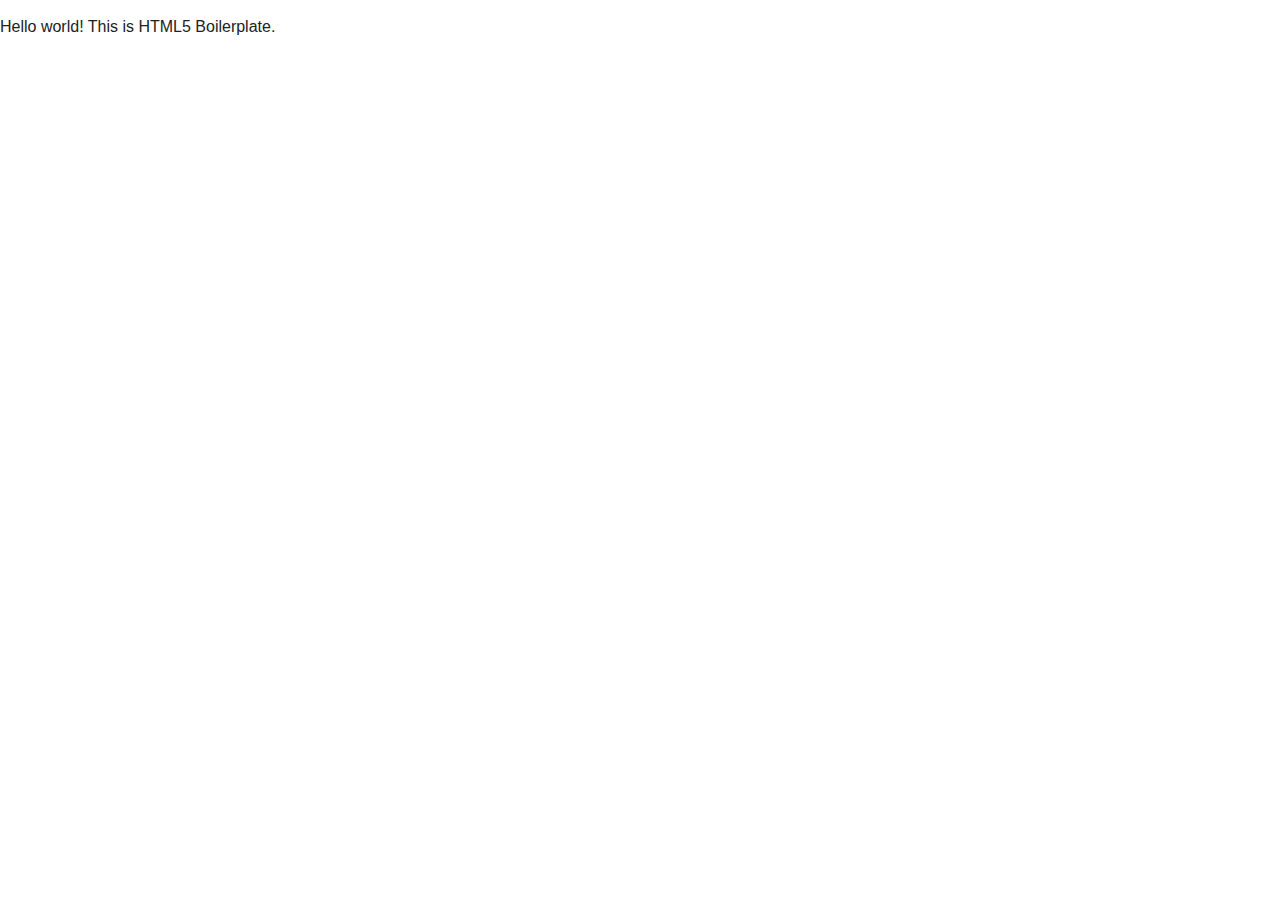
<file: dblog/static/bower_components/html5-boilerplate/index.html>
<!DOCTYPE html>
<!--[if lt IE 7]>      <html class="no-js lt-ie9 lt-ie8 lt-ie7"> <![endif]-->
<!--[if IE 7]>         <html class="no-js lt-ie9 lt-ie8"> <![endif]-->
<!--[if IE 8]>         <html class="no-js lt-ie9"> <![endif]-->
<!--[if gt IE 8]><!--> <html class="no-js"> <!--<![endif]-->
    <head>
        <meta charset="utf-8">
        <meta http-equiv="X-UA-Compatible" content="IE=edge">
        <title></title>
        <meta name="description" content="">
        <meta name="viewport" content="width=device-width, initial-scale=1">

        <!-- Place favicon.ico and apple-touch-icon.png in the root directory -->

        <link rel="stylesheet" href="css/normalize.css">
        <link rel="stylesheet" href="css/main.css">
        <script src="js/vendor/modernizr-2.6.2.min.js"></script>
    </head>
    <body>
        <!--[if lt IE 7]>
            <p class="browsehappy">You are using an <strong>outdated</strong> browser. Please <a href="http://browsehappy.com/">upgrade your browser</a> to improve your experience.</p>
        <![endif]-->

        <!-- Add your site or application content here -->
        <p>Hello world! This is HTML5 Boilerplate.</p>

        <script src="//ajax.googleapis.com/ajax/libs/jquery/1.10.2/jquery.min.js"></script>
        <script>window.jQuery || document.write('<script src="js/vendor/jquery-1.10.2.min.js"><\/script>')</script>
        <script src="js/plugins.js"></script>
        <script src="js/main.js"></script>

        <!-- Google Analytics: change UA-XXXXX-X to be your site's ID. -->
        <script>
            (function(b,o,i,l,e,r){b.GoogleAnalyticsObject=l;b[l]||(b[l]=
            function(){(b[l].q=b[l].q||[]).push(arguments)});b[l].l=+new Date;
            e=o.createElement(i);r=o.getElementsByTagName(i)[0];
            e.src='//www.google-analytics.com/analytics.js';
            r.parentNode.insertBefore(e,r)}(window,document,'script','ga'));
            ga('create','UA-XXXXX-X');ga('send','pageview');
        </script>
    </body>
</html>
</file>
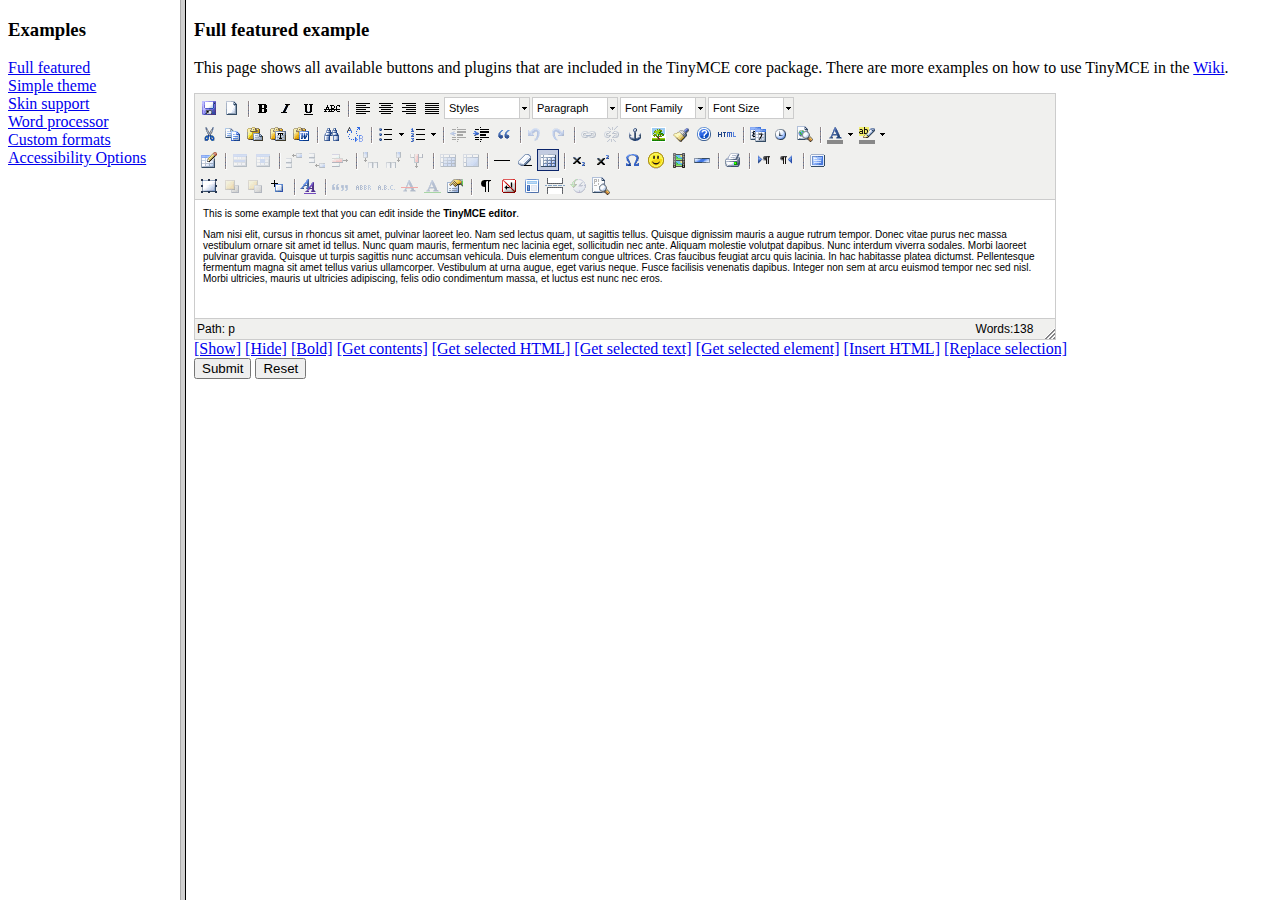
<file: dblog/static/grappelli/tinymce/examples/index.html>
<!DOCTYPE HTML PUBLIC "-//W3C//DTD HTML 4.01 Frameset//EN" "http://www.w3.org/TR/html4/frameset.dtd">
<html>
<head>
	<title>TinyMCE examples</title>
</head>
<frameset cols="180,80%">
	<frame src="menu.html" name="menu" />
	<frame src="full.html" name="main" />
</frameset>
</html>
</file>
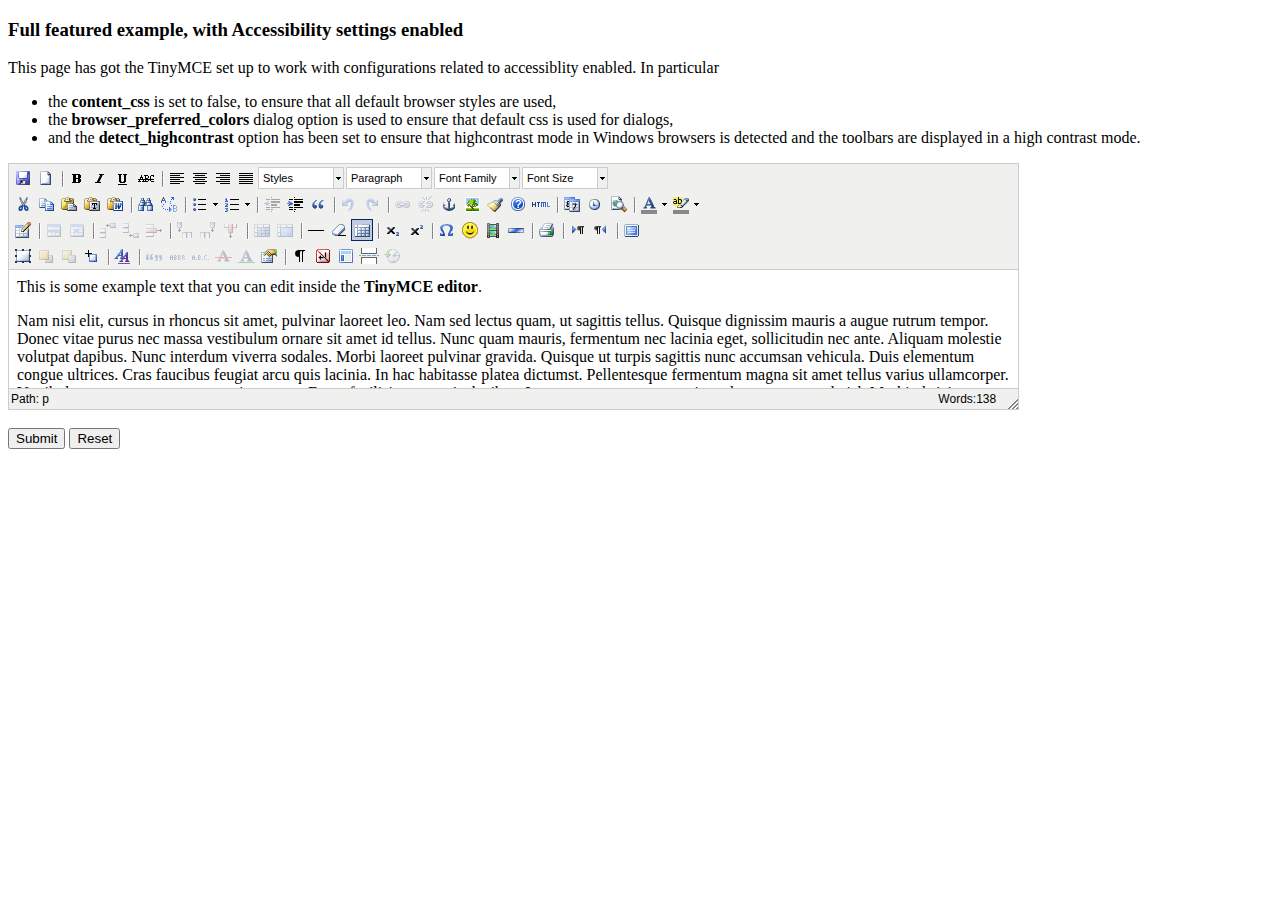
<file: dblog/static/grappelli/tinymce/examples/accessibility.html>
<!DOCTYPE html PUBLIC "-//W3C//DTD XHTML 1.0 Strict//EN" "http://www.w3.org/TR/xhtml1/DTD/xhtml1-strict.dtd">
<html xmlns="http://www.w3.org/1999/xhtml">
<head>
<title>Full featured example</title>

<!-- TinyMCE -->
<script type="text/javascript" src="../jscripts/tiny_mce/tiny_mce.js"></script>
<script type="text/javascript">
	tinyMCE.init({
		// General options
		mode : "textareas",
		theme : "advanced",
		plugins : "pagebreak,style,layer,table,save,advhr,advimage,advlink,emotions,iespell,insertdatetime,preview,media,searchreplace,print,contextmenu,paste,directionality,fullscreen,noneditable,visualchars,nonbreaking,xhtmlxtras,template,wordcount,advlist,autosave",

		// Theme options
		theme_advanced_buttons1 : "save,newdocument,|,bold,italic,underline,strikethrough,|,justifyleft,justifycenter,justifyright,justifyfull,styleselect,formatselect,fontselect,fontsizeselect",
		theme_advanced_buttons2 : "cut,copy,paste,pastetext,pasteword,|,search,replace,|,bullist,numlist,|,outdent,indent,blockquote,|,undo,redo,|,link,unlink,anchor,image,cleanup,help,code,|,insertdate,inserttime,preview,|,forecolor,backcolor",
		theme_advanced_buttons3 : "tablecontrols,|,hr,removeformat,visualaid,|,sub,sup,|,charmap,emotions,iespell,media,advhr,|,print,|,ltr,rtl,|,fullscreen",
		theme_advanced_buttons4 : "insertlayer,moveforward,movebackward,absolute,|,styleprops,|,cite,abbr,acronym,del,ins,attribs,|,visualchars,nonbreaking,template,pagebreak,restoredraft",
		theme_advanced_toolbar_location : "top",
		theme_advanced_toolbar_align : "left",
		theme_advanced_statusbar_location : "bottom",
		theme_advanced_resizing : true,

		// Example content CSS (should be your site CSS)
		// using false to ensure that the default browser settings are used for best Accessibility
		// ACCESSIBILITY SETTINGS
		content_css : false,
		// Use browser preferred colors for dialogs.
		browser_preferred_colors : true,
		detect_highcontrast : true,

		// Drop lists for link/image/media/template dialogs
		template_external_list_url : "lists/template_list.js",
		external_link_list_url : "lists/link_list.js",
		external_image_list_url : "lists/image_list.js",
		media_external_list_url : "lists/media_list.js",

		// Style formats
		style_formats : [
			{title : 'Bold text', inline : 'b'},
			{title : 'Red text', inline : 'span', styles : {color : '#ff0000'}},
			{title : 'Red header', block : 'h1', styles : {color : '#ff0000'}},
			{title : 'Example 1', inline : 'span', classes : 'example1'},
			{title : 'Example 2', inline : 'span', classes : 'example2'},
			{title : 'Table styles'},
			{title : 'Table row 1', selector : 'tr', classes : 'tablerow1'}
		],

		// Replace values for the template plugin
		template_replace_values : {
			username : "Some User",
			staffid : "991234"
		}
	});
</script>
<!-- /TinyMCE -->

</head>
<body>

<form method="post" action="http://tinymce.moxiecode.com/dump.php?example=true">
	<div>
		<h3>Full featured example, with Accessibility settings enabled</h3>

		<p>
			This page has got the TinyMCE set up to work with configurations related to accessiblity enabled.
			In particular
			<ul>
			<li>the <strong>content_css</strong> is set to false, to ensure that all default browser styles are used, </li>
			<li>the <strong>browser_preferred_colors</strong> dialog option is used to ensure that default css is used for dialogs, </li>
			<li>and the <strong>detect_highcontrast</strong> option has been set to ensure that highcontrast mode in Windows browsers
			is detected and the toolbars are displayed in a high contrast mode.</li>
			</ul>
		</p>

		<!-- Gets replaced with TinyMCE, remember HTML in a textarea should be encoded -->
		<div>
			<textarea id="elm1" name="elm1" rows="15" cols="80" style="width: 80%">
				&lt;p&gt;
					This is some example text that you can edit inside the &lt;strong&gt;TinyMCE editor&lt;/strong&gt;.
				&lt;/p&gt;
				&lt;p&gt;
				Nam nisi elit, cursus in rhoncus sit amet, pulvinar laoreet leo. Nam sed lectus quam, ut sagittis tellus. Quisque dignissim mauris a augue rutrum tempor. Donec vitae purus nec massa vestibulum ornare sit amet id tellus. Nunc quam mauris, fermentum nec lacinia eget, sollicitudin nec ante. Aliquam molestie volutpat dapibus. Nunc interdum viverra sodales. Morbi laoreet pulvinar gravida. Quisque ut turpis sagittis nunc accumsan vehicula. Duis elementum congue ultrices. Cras faucibus feugiat arcu quis lacinia. In hac habitasse platea dictumst. Pellentesque fermentum magna sit amet tellus varius ullamcorper. Vestibulum at urna augue, eget varius neque. Fusce facilisis venenatis dapibus. Integer non sem at arcu euismod tempor nec sed nisl. Morbi ultricies, mauris ut ultricies adipiscing, felis odio condimentum massa, et luctus est nunc nec eros.
				&lt;/p&gt;
			</textarea>
		</div>

		<br />
		<input type="submit" name="save" value="Submit" />
		<input type="reset" name="reset" value="Reset" />
	</div>
</form>

<script type="text/javascript">
if (document.location.protocol == 'file:') {
	alert("The examples might not work properly on the local file system due to security settings in your browser. Please use a real webserver.");
}
</script>
</body>
</html>
</file>
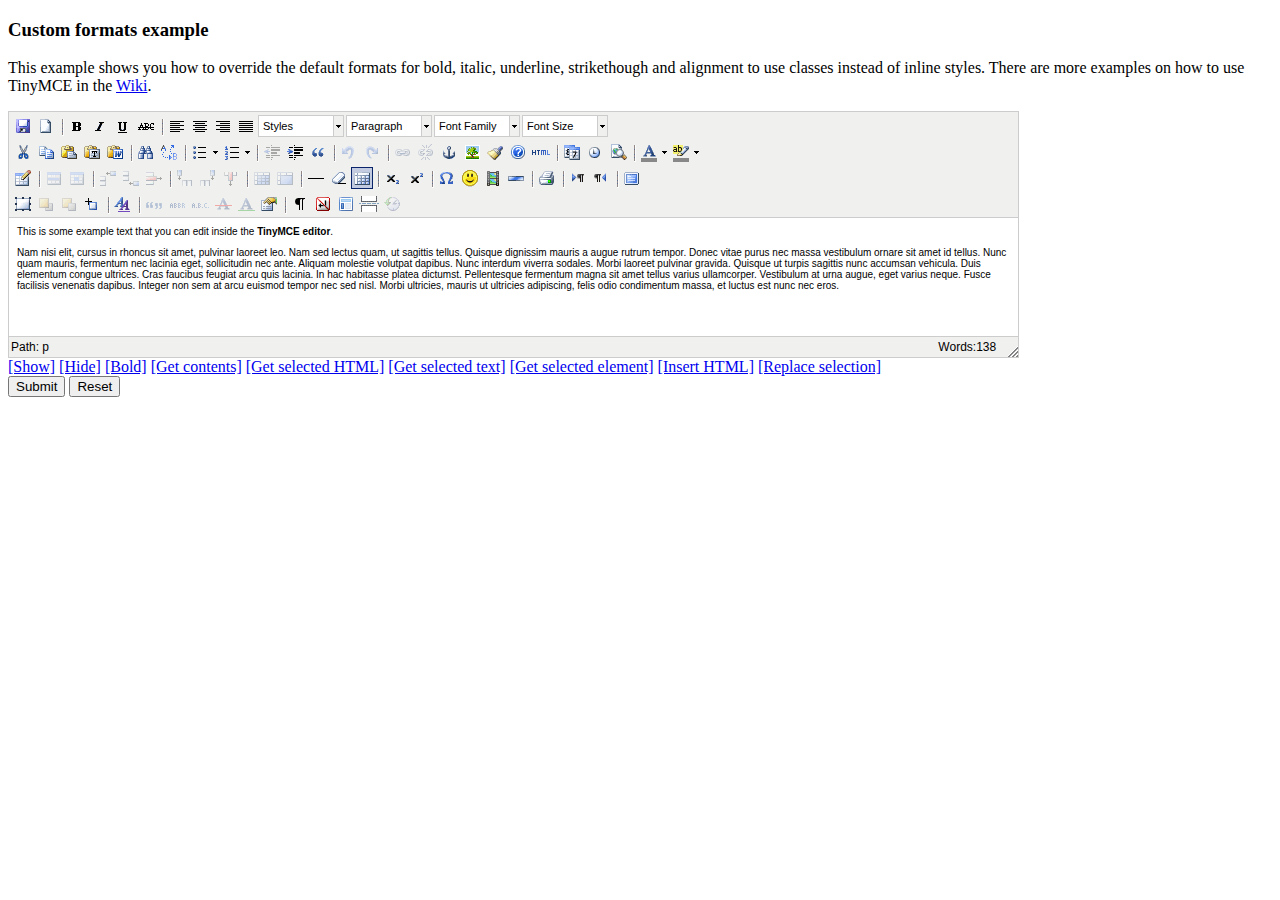
<file: dblog/static/grappelli/tinymce/examples/custom_formats.html>
<!DOCTYPE html PUBLIC "-//W3C//DTD XHTML 1.0 Strict//EN" "http://www.w3.org/TR/xhtml1/DTD/xhtml1-strict.dtd">
<html xmlns="http://www.w3.org/1999/xhtml">
<head>
<title>Custom formats example</title>

<!-- TinyMCE -->
<script type="text/javascript" src="../jscripts/tiny_mce/tiny_mce.js"></script>
<script type="text/javascript">
	tinyMCE.init({
		// General options
		mode : "textareas",
		theme : "advanced",
		plugins : "autolink,lists,pagebreak,style,layer,table,save,advhr,advimage,advlink,emotions,iespell,inlinepopups,insertdatetime,preview,media,searchreplace,print,contextmenu,paste,directionality,fullscreen,noneditable,visualchars,nonbreaking,xhtmlxtras,template,wordcount,advlist,autosave",

		// Theme options
		theme_advanced_buttons1 : "save,newdocument,|,bold,italic,underline,strikethrough,|,justifyleft,justifycenter,justifyright,justifyfull,styleselect,formatselect,fontselect,fontsizeselect",
		theme_advanced_buttons2 : "cut,copy,paste,pastetext,pasteword,|,search,replace,|,bullist,numlist,|,outdent,indent,blockquote,|,undo,redo,|,link,unlink,anchor,image,cleanup,help,code,|,insertdate,inserttime,preview,|,forecolor,backcolor",
		theme_advanced_buttons3 : "tablecontrols,|,hr,removeformat,visualaid,|,sub,sup,|,charmap,emotions,iespell,media,advhr,|,print,|,ltr,rtl,|,fullscreen",
		theme_advanced_buttons4 : "insertlayer,moveforward,movebackward,absolute,|,styleprops,|,cite,abbr,acronym,del,ins,attribs,|,visualchars,nonbreaking,template,pagebreak,restoredraft",
		theme_advanced_toolbar_location : "top",
		theme_advanced_toolbar_align : "left",
		theme_advanced_statusbar_location : "bottom",
		theme_advanced_resizing : true,

		// Example content CSS (should be your site CSS)
		content_css : "css/content.css",

		// Drop lists for link/image/media/template dialogs
		template_external_list_url : "lists/template_list.js",
		external_link_list_url : "lists/link_list.js",
		external_image_list_url : "lists/image_list.js",
		media_external_list_url : "lists/media_list.js",

		// Style formats
		style_formats : [
			{title : 'Bold text', inline : 'b'},
			{title : 'Red text', inline : 'span', styles : {color : '#ff0000'}},
			{title : 'Red header', block : 'h1', styles : {color : '#ff0000'}},
			{title : 'Example 1', inline : 'span', classes : 'example1'},
			{title : 'Example 2', inline : 'span', classes : 'example2'},
			{title : 'Table styles'},
			{title : 'Table row 1', selector : 'tr', classes : 'tablerow1'}
		],

		formats : {
			alignleft : {selector : 'p,h1,h2,h3,h4,h5,h6,td,th,div,ul,ol,li,table,img', classes : 'left'},
			aligncenter : {selector : 'p,h1,h2,h3,h4,h5,h6,td,th,div,ul,ol,li,table,img', classes : 'center'},
			alignright : {selector : 'p,h1,h2,h3,h4,h5,h6,td,th,div,ul,ol,li,table,img', classes : 'right'},
			alignfull : {selector : 'p,h1,h2,h3,h4,h5,h6,td,th,div,ul,ol,li,table,img', classes : 'full'},
			bold : {inline : 'span', 'classes' : 'bold'},
			italic : {inline : 'span', 'classes' : 'italic'},
			underline : {inline : 'span', 'classes' : 'underline', exact : true},
			strikethrough : {inline : 'del'}
		},

		// Replace values for the template plugin
		template_replace_values : {
			username : "Some User",
			staffid : "991234"
		}
	});
</script>
<!-- /TinyMCE -->

</head>
<body>

<form method="post" action="http://tinymce.moxiecode.com/dump.php?example=true">
	<div>
		<h3>Custom formats example</h3>

		<p>
			This example shows you how to override the default formats for bold, italic, underline, strikethough and alignment to use classes instead of inline styles.
			There are more examples on how to use TinyMCE in the <a href="http://tinymce.moxiecode.com/examples/">Wiki</a>.
		</p>

		<!-- Gets replaced with TinyMCE, remember HTML in a textarea should be encoded -->
		<div>
			<textarea id="elm1" name="elm1" rows="15" cols="80" style="width: 80%">
				&lt;p&gt;
					This is some example text that you can edit inside the &lt;strong&gt;TinyMCE editor&lt;/strong&gt;.
				&lt;/p&gt;
				&lt;p&gt;
				Nam nisi elit, cursus in rhoncus sit amet, pulvinar laoreet leo. Nam sed lectus quam, ut sagittis tellus. Quisque dignissim mauris a augue rutrum tempor. Donec vitae purus nec massa vestibulum ornare sit amet id tellus. Nunc quam mauris, fermentum nec lacinia eget, sollicitudin nec ante. Aliquam molestie volutpat dapibus. Nunc interdum viverra sodales. Morbi laoreet pulvinar gravida. Quisque ut turpis sagittis nunc accumsan vehicula. Duis elementum congue ultrices. Cras faucibus feugiat arcu quis lacinia. In hac habitasse platea dictumst. Pellentesque fermentum magna sit amet tellus varius ullamcorper. Vestibulum at urna augue, eget varius neque. Fusce facilisis venenatis dapibus. Integer non sem at arcu euismod tempor nec sed nisl. Morbi ultricies, mauris ut ultricies adipiscing, felis odio condimentum massa, et luctus est nunc nec eros.
				&lt;/p&gt;
			</textarea>
		</div>

		<!-- Some integration calls -->
		<a href="javascript:;" onmousedown="tinyMCE.get('elm1').show();">[Show]</a>
		<a href="javascript:;" onmousedown="tinyMCE.get('elm1').hide();">[Hide]</a>
		<a href="javascript:;" onmousedown="tinyMCE.get('elm1').execCommand('Bold');">[Bold]</a>
		<a href="javascript:;" onmousedown="alert(tinyMCE.get('elm1').getContent());">[Get contents]</a>
		<a href="javascript:;" onmousedown="alert(tinyMCE.get('elm1').selection.getContent());">[Get selected HTML]</a>
		<a href="javascript:;" onmousedown="alert(tinyMCE.get('elm1').selection.getContent({format : 'text'}));">[Get selected text]</a>
		<a href="javascript:;" onmousedown="alert(tinyMCE.get('elm1').selection.getNode().nodeName);">[Get selected element]</a>
		<a href="javascript:;" onmousedown="tinyMCE.execCommand('mceInsertContent',false,'<b>Hello world!!</b>');">[Insert HTML]</a>
		<a href="javascript:;" onmousedown="tinyMCE.execCommand('mceReplaceContent',false,'<b>{$selection}</b>');">[Replace selection]</a>

		<br />
		<input type="submit" name="save" value="Submit" />
		<input type="reset" name="reset" value="Reset" />
	</div>
</form>
<script type="text/javascript">
if (document.location.protocol == 'file:') {
	alert("The examples might not work properly on the local file system due to security settings in your browser. Please use a real webserver.");
}
</script>
</body>
</html>
</file>
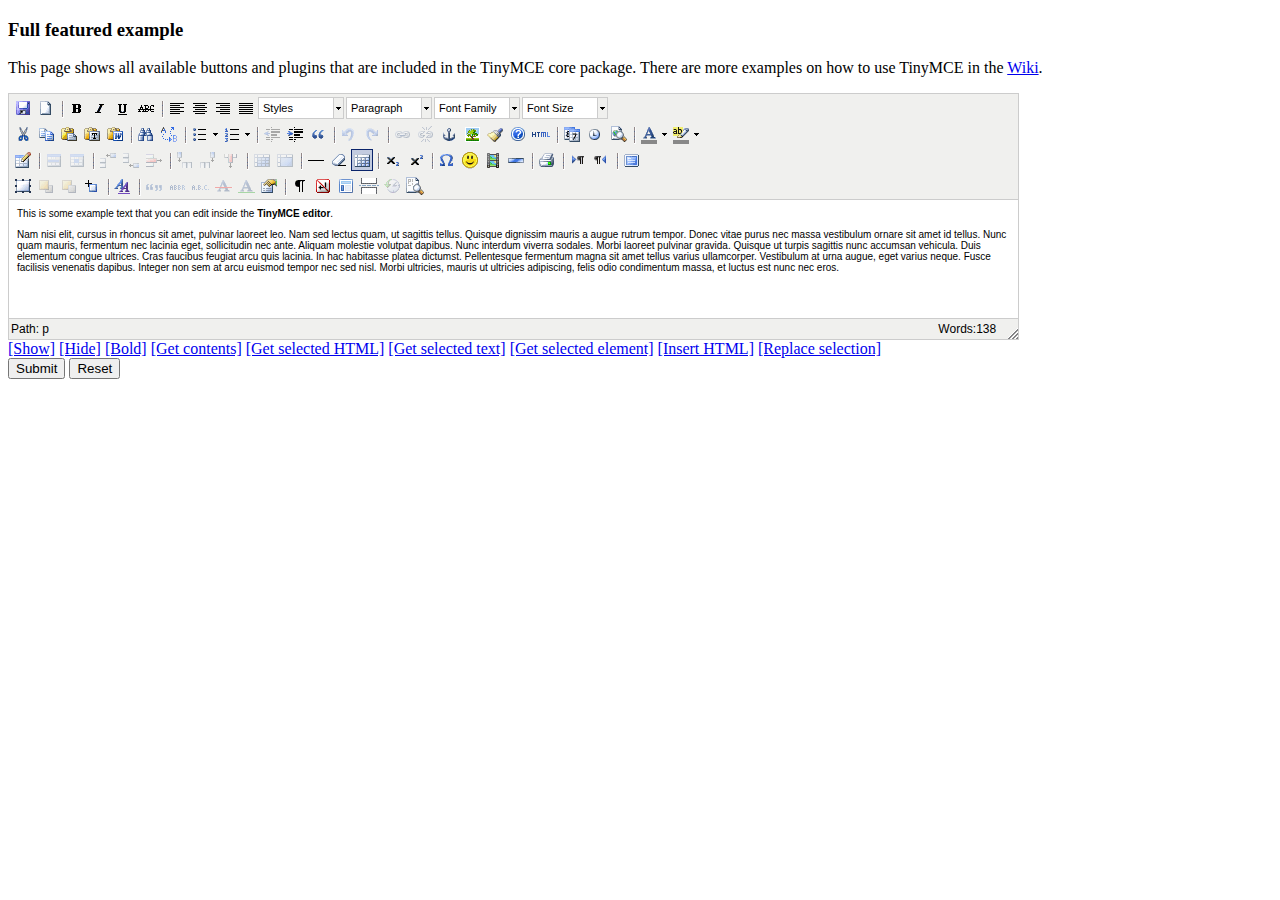
<file: dblog/static/grappelli/tinymce/examples/full.html>
<!DOCTYPE html PUBLIC "-//W3C//DTD XHTML 1.0 Strict//EN" "http://www.w3.org/TR/xhtml1/DTD/xhtml1-strict.dtd">
<html xmlns="http://www.w3.org/1999/xhtml">
<head>
<title>Full featured example</title>
<meta http-equiv="X-UA-Compatible" content="IE=edge" />
<!-- TinyMCE -->
<script type="text/javascript" src="../jscripts/tiny_mce/tiny_mce.js"></script>
<script type="text/javascript">
	tinyMCE.init({
		// General options
		mode : "textareas",
		theme : "advanced",
		plugins : "autolink,lists,pagebreak,style,layer,table,save,advhr,advimage,advlink,emotions,iespell,inlinepopups,insertdatetime,preview,media,searchreplace,print,contextmenu,paste,directionality,fullscreen,noneditable,visualchars,nonbreaking,xhtmlxtras,template,wordcount,advlist,autosave,visualblocks",

		// Theme options
		theme_advanced_buttons1 : "save,newdocument,|,bold,italic,underline,strikethrough,|,justifyleft,justifycenter,justifyright,justifyfull,styleselect,formatselect,fontselect,fontsizeselect",
		theme_advanced_buttons2 : "cut,copy,paste,pastetext,pasteword,|,search,replace,|,bullist,numlist,|,outdent,indent,blockquote,|,undo,redo,|,link,unlink,anchor,image,cleanup,help,code,|,insertdate,inserttime,preview,|,forecolor,backcolor",
		theme_advanced_buttons3 : "tablecontrols,|,hr,removeformat,visualaid,|,sub,sup,|,charmap,emotions,iespell,media,advhr,|,print,|,ltr,rtl,|,fullscreen",
		theme_advanced_buttons4 : "insertlayer,moveforward,movebackward,absolute,|,styleprops,|,cite,abbr,acronym,del,ins,attribs,|,visualchars,nonbreaking,template,pagebreak,restoredraft,visualblocks",
		theme_advanced_toolbar_location : "top",
		theme_advanced_toolbar_align : "left",
		theme_advanced_statusbar_location : "bottom",
		theme_advanced_resizing : true,

		// Example content CSS (should be your site CSS)
		content_css : "css/content.css",

		// Drop lists for link/image/media/template dialogs
		template_external_list_url : "lists/template_list.js",
		external_link_list_url : "lists/link_list.js",
		external_image_list_url : "lists/image_list.js",
		media_external_list_url : "lists/media_list.js",

		// Style formats
		style_formats : [
			{title : 'Bold text', inline : 'b'},
			{title : 'Red text', inline : 'span', styles : {color : '#ff0000'}},
			{title : 'Red header', block : 'h1', styles : {color : '#ff0000'}},
			{title : 'Example 1', inline : 'span', classes : 'example1'},
			{title : 'Example 2', inline : 'span', classes : 'example2'},
			{title : 'Table styles'},
			{title : 'Table row 1', selector : 'tr', classes : 'tablerow1'}
		],

		// Replace values for the template plugin
		template_replace_values : {
			username : "Some User",
			staffid : "991234"
		}
	});
</script>
<!-- /TinyMCE -->

</head>
<body role="application">

<form method="post" action="http://tinymce.moxiecode.com/dump.php?example=true">
	<div>
		<h3>Full featured example</h3>

		<p>
			This page shows all available buttons and plugins that are included in the TinyMCE core package.
			There are more examples on how to use TinyMCE in the <a href="http://tinymce.moxiecode.com/examples/">Wiki</a>.
		</p>

		<!-- Gets replaced with TinyMCE, remember HTML in a textarea should be encoded -->
		<div>
			<textarea id="elm1" name="elm1" rows="15" cols="80" style="width: 80%">
				&lt;p&gt;
					This is some example text that you can edit inside the &lt;strong&gt;TinyMCE editor&lt;/strong&gt;.
				&lt;/p&gt;
				&lt;p&gt;
				Nam nisi elit, cursus in rhoncus sit amet, pulvinar laoreet leo. Nam sed lectus quam, ut sagittis tellus. Quisque dignissim mauris a augue rutrum tempor. Donec vitae purus nec massa vestibulum ornare sit amet id tellus. Nunc quam mauris, fermentum nec lacinia eget, sollicitudin nec ante. Aliquam molestie volutpat dapibus. Nunc interdum viverra sodales. Morbi laoreet pulvinar gravida. Quisque ut turpis sagittis nunc accumsan vehicula. Duis elementum congue ultrices. Cras faucibus feugiat arcu quis lacinia. In hac habitasse platea dictumst. Pellentesque fermentum magna sit amet tellus varius ullamcorper. Vestibulum at urna augue, eget varius neque. Fusce facilisis venenatis dapibus. Integer non sem at arcu euismod tempor nec sed nisl. Morbi ultricies, mauris ut ultricies adipiscing, felis odio condimentum massa, et luctus est nunc nec eros.
				&lt;/p&gt;
			</textarea>
		</div>

		<!-- Some integration calls -->
		<a href="javascript:;" onclick="tinyMCE.get('elm1').show();return false;">[Show]</a>
		<a href="javascript:;" onclick="tinyMCE.get('elm1').hide();return false;">[Hide]</a>
		<a href="javascript:;" onclick="tinyMCE.get('elm1').execCommand('Bold');return false;">[Bold]</a>
		<a href="javascript:;" onclick="alert(tinyMCE.get('elm1').getContent());return false;">[Get contents]</a>
		<a href="javascript:;" onclick="alert(tinyMCE.get('elm1').selection.getContent());return false;">[Get selected HTML]</a>
		<a href="javascript:;" onclick="alert(tinyMCE.get('elm1').selection.getContent({format : 'text'}));return false;">[Get selected text]</a>
		<a href="javascript:;" onclick="alert(tinyMCE.get('elm1').selection.getNode().nodeName);return false;">[Get selected element]</a>
		<a href="javascript:;" onclick="tinyMCE.execCommand('mceInsertContent',false,'<b>Hello world!!</b>');return false;">[Insert HTML]</a>
		<a href="javascript:;" onclick="tinyMCE.execCommand('mceReplaceContent',false,'<b>{$selection}</b>');return false;">[Replace selection]</a>

		<br />
		<input type="submit" name="save" value="Submit" />
		<input type="reset" name="reset" value="Reset" />
	</div>
</form>

<script type="text/javascript">
if (document.location.protocol == 'file:') {
	alert("The examples might not work properly on the local file system due to security settings in your browser. Please use a real webserver.");
}
</script>
</body>
</html>
</file>
<file: dblog/static/bower_components/html5-boilerplate/css/main.css>
/*! HTML5 Boilerplate v4.3.0 | MIT License | http://h5bp.com/ */

/*
 * What follows is the result of much research on cross-browser styling.
 * Credit left inline and big thanks to Nicolas Gallagher, Jonathan Neal,
 * Kroc Camen, and the H5BP dev community and team.
 */

/* ==========================================================================
   Base styles: opinionated defaults
   ========================================================================== */

html,
button,
input,
select,
textarea {
    color: #222;
}

html {
    font-size: 1em;
    line-height: 1.4;
}

/*
 * Remove text-shadow in selection highlight: h5bp.com/i
 * These selection rule sets have to be separate.
 * Customize the background color to match your design.
 */

::-moz-selection {
    background: #b3d4fc;
    text-shadow: none;
}

::selection {
    background: #b3d4fc;
    text-shadow: none;
}

/*
 * A better looking default horizontal rule
 */

hr {
    display: block;
    height: 1px;
    border: 0;
    border-top: 1px solid #ccc;
    margin: 1em 0;
    padding: 0;
}

/*
 * Remove the gap between images, videos, audio and canvas and the bottom of
 * their containers: h5bp.com/i/440
 */

audio,
canvas,
img,
video {
    vertical-align: middle;
}

/*
 * Remove default fieldset styles.
 */

fieldset {
    border: 0;
    margin: 0;
    padding: 0;
}

/*
 * Allow only vertical resizing of textareas.
 */

textarea {
    resize: vertical;
}

/* ==========================================================================
   Browse Happy prompt
   ========================================================================== */

.browsehappy {
    margin: 0.2em 0;
    background: #ccc;
    color: #000;
    padding: 0.2em 0;
}

/* ==========================================================================
   Author's custom styles
   ========================================================================== */

















/* ==========================================================================
   Helper classes
   ========================================================================== */

/*
 * Image replacement
 */

.ir {
    background-color: transparent;
    border: 0;
    overflow: hidden;
    /* IE 6/7 fallback */
    *text-indent: -9999px;
}

.ir:before {
    content: "";
    display: block;
    width: 0;
    height: 150%;
}

/*
 * Hide from both screenreaders and browsers: h5bp.com/u
 */

.hidden {
    display: none !important;
    visibility: hidden;
}

/*
 * Hide only visually, but have it available for screenreaders: h5bp.com/v
 */

.visuallyhidden {
    border: 0;
    clip: rect(0 0 0 0);
    height: 1px;
    margin: -1px;
    overflow: hidden;
    padding: 0;
    position: absolute;
    width: 1px;
}

/*
 * Extends the .visuallyhidden class to allow the element to be focusable
 * when navigated to via the keyboard: h5bp.com/p
 */

.visuallyhidden.focusable:active,
.visuallyhidden.focusable:focus {
    clip: auto;
    height: auto;
    margin: 0;
    overflow: visible;
    position: static;
    width: auto;
}

/*
 * Hide visually and from screenreaders, but maintain layout
 */

.invisible {
    visibility: hidden;
}

/*
 * Clearfix: contain floats
 *
 * For modern browsers
 * 1. The space content is one way to avoid an Opera bug when the
 *    `contenteditable` attribute is included anywhere else in the document.
 *    Otherwise it causes space to appear at the top and bottom of elements
 *    that receive the `clearfix` class.
 * 2. The use of `table` rather than `block` is only necessary if using
 *    `:before` to contain the top-margins of child elements.
 */

.clearfix:before,
.clearfix:after {
    content: " "; /* 1 */
    display: table; /* 2 */
}

.clearfix:after {
    clear: both;
}

/*
 * For IE 6/7 only
 * Include this rule to trigger hasLayout and contain floats.
 */

.clearfix {
    *zoom: 1;
}

/* ==========================================================================
   EXAMPLE Media Queries for Responsive Design.
   These examples override the primary ('mobile first') styles.
   Modify as content requires.
   ========================================================================== */

@media only screen and (min-width: 35em) {
    /* Style adjustments for viewports that meet the condition */
}

@media print,
       (-o-min-device-pixel-ratio: 5/4),
       (-webkit-min-device-pixel-ratio: 1.25),
       (min-resolution: 120dpi) {
    /* Style adjustments for high resolution devices */
}

/* ==========================================================================
   Print styles.
   Inlined to avoid required HTTP connection: h5bp.com/r
   ========================================================================== */

@media print {
    * {
        background: transparent !important;
        color: #000 !important; /* Black prints faster: h5bp.com/s */
        box-shadow: none !important;
        text-shadow: none !important;
    }

    a,
    a:visited {
        text-decoration: underline;
    }

    a[href]:after {
        content: " (" attr(href) ")";
    }

    abbr[title]:after {
        content: " (" attr(title) ")";
    }

    /*
     * Don't show links for images, or javascript/internal links
     */

    .ir a:after,
    a[href^="javascript:"]:after,
    a[href^="#"]:after {
        content: "";
    }

    pre,
    blockquote {
        border: 1px solid #999;
        page-break-inside: avoid;
    }

    thead {
        display: table-header-group; /* h5bp.com/t */
    }

    tr,
    img {
        page-break-inside: avoid;
    }

    img {
        max-width: 100% !important;
    }

    @page {
        margin: 0.5cm;
    }

    p,
    h2,
    h3 {
        orphans: 3;
        widows: 3;
    }

    h2,
    h3 {
        page-break-after: avoid;
    }
}
</file>
